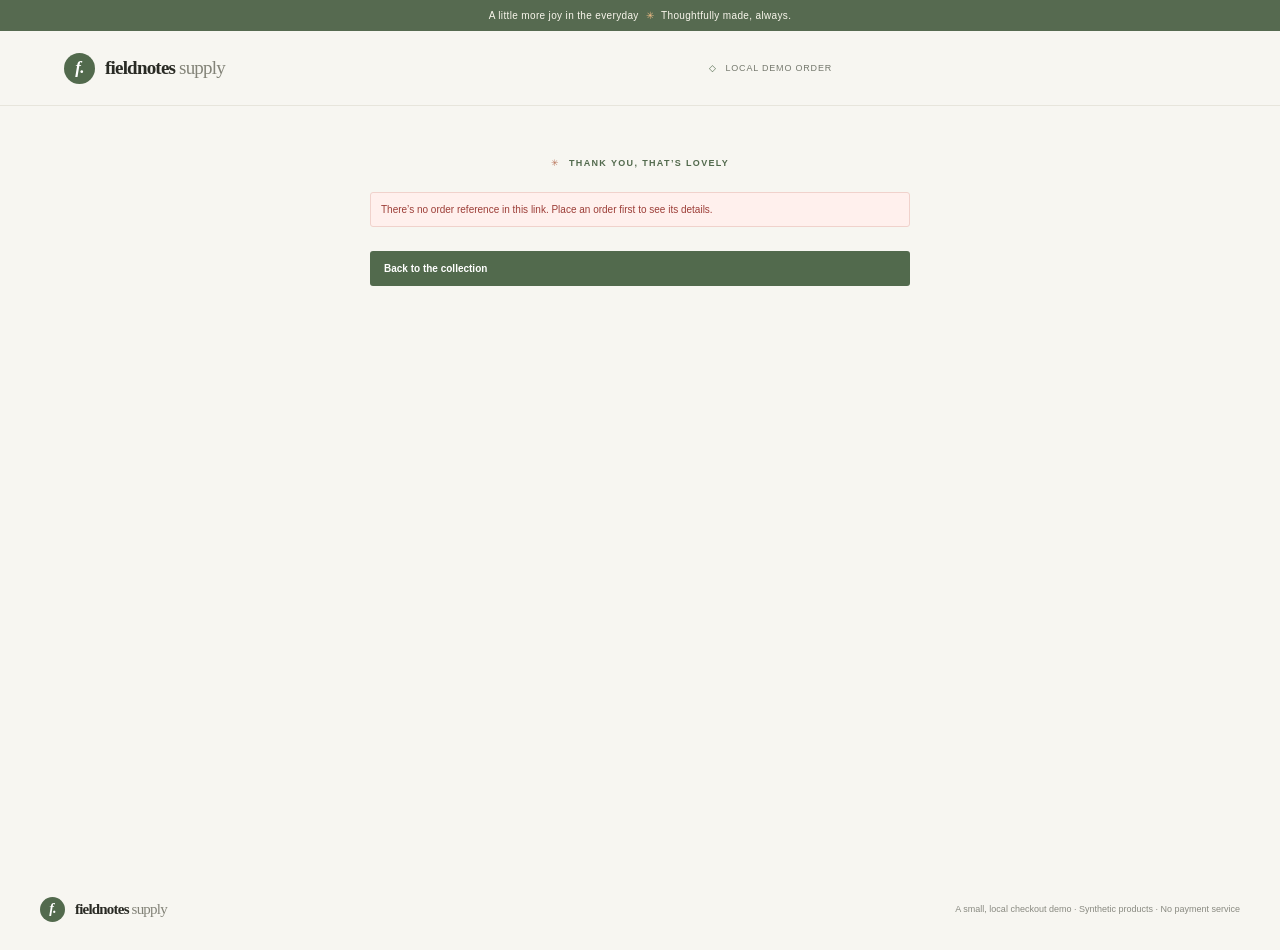
<file: checkout/confirmation.html>
<!doctype html>
<html lang="en">
  <head>
    <meta charset="utf-8">
    <meta name="viewport" content="width=device-width, initial-scale=1">
    <meta name="theme-color" content="#f7f6f1">
    <meta name="description" content="Your Fieldnotes Supply order details.">
    <title>Your order | Fieldnotes Supply</title>
    <link rel="stylesheet" href="styles.css">
    <script src="confirmation.js" defer></script>
  </head>
  <body class="confirmation-page">
    <div class="announcement">A little more joy in the everyday <span aria-hidden="true">✳</span> Thoughtfully made, always.</div>
    <header class="site-header">
      <a class="brand" href="/" aria-label="Fieldnotes Supply home">
        <span class="brand-mark" aria-hidden="true">f.</span>
        <span>fieldnotes<span class="brand-light"> supply</span></span>
      </a>
      <span class="secure-note"><span aria-hidden="true">◇</span> LOCAL DEMO ORDER</span>
    </header>
    <main class="confirmation-shell">
      <p class="eyebrow confirmation-kicker"><span aria-hidden="true">✳</span> THANK YOU, THAT’S LOVELY</p>
      <div id="confirmation-loading" class="order-loading" role="status">Finding your order…</div>
      <p id="confirmation-error" class="error-message confirmation-error" role="alert" hidden></p>
      <section id="order-confirmation" class="confirmation-card" aria-labelledby="confirmation-title" hidden>
        <div class="confirmation-success">
          <span class="success-mark" aria-hidden="true">✓</span>
          <div>
            <p class="eyebrow">YOUR ORDER IS CONFIRMED</p>
            <h1 id="confirmation-title">Thank you, <span id="customer-name"></span>.</h1>
            <p class="confirmation-message">We’ve saved your order. Here’s a little reminder of what you picked.</p>
          </div>
        </div>
        <div class="order-reference">
          <span>ORDER REFERENCE</span>
          <strong id="order-reference" data-testid="order-reference"></strong>
        </div>
        <div class="order-meta">
          <div><span>Placed</span><strong id="order-date"></strong></div>
          <div><span>Made out to</span><strong id="order-customer"></strong></div>
        </div>
        <div class="confirmed-items-heading">
          <h2>Your picked things</h2>
          <span id="confirmed-item-count"></span>
        </div>
        <ul id="confirmed-items" class="confirmed-items" aria-label="Confirmed order items"></ul>
        <div class="confirmed-total">
          <span>Total</span>
          <strong id="confirmed-total" data-testid="confirmed-total"></strong>
        </div>
        <p class="demo-order-note">This is a practice order, not a payment or shipment. Your order details have been run through the local ETL demo.</p>
        <a class="continue-shopping" href="/">Back to the collection <span aria-hidden="true">→</span></a>
      </section>
      <a id="back-home" class="back-home" href="/" hidden>Back to the collection</a>
    </main>
    <footer class="page-footer">
      <a class="brand footer-brand" href="/" aria-label="Fieldnotes Supply home">
        <span class="brand-mark" aria-hidden="true">f.</span>
        <span>fieldnotes<span class="brand-light"> supply</span></span>
      </a>
      <span>A small, local checkout demo · Synthetic products · No payment service</span>
    </footer>
  </body>
</html>
</file>
<file: checkout/styles.css>
:root {
  color-scheme: light;
  --ink: #292a24;
  --muted: #77786e;
  --line: #e7e5dc;
  --paper: #f7f6f1;
  --white: #fffefa;
  --green: #526a4d;
  --green-dark: #394d35;
  --green-soft: #e9eee4;
  --clay: #b9765d;
  --error: #9c3d37;
  --error-bg: #fff0ed;
  font-family: "Segoe UI", "Aptos", sans-serif;
  color: var(--ink);
  background: var(--paper);
  font-synthesis: none;
  text-rendering: optimizeLegibility;
}

* {
  box-sizing: border-box;
}

html {
  scroll-behavior: smooth;
}

body {
  min-width: 320px;
  margin: 0;
  background: var(--paper);
}

button,
input {
  font: inherit;
}

button:focus-visible,
a:focus-visible,
input:focus-visible {
  outline: 3px solid #8da381;
  outline-offset: 3px;
}

a {
  color: inherit;
}

.announcement {
  min-height: 31px;
  display: flex;
  justify-content: center;
  align-items: center;
  gap: 7px;
  padding: 6px 12px;
  color: #f9f6ec;
  background: #566a50;
  font-size: 10px;
  letter-spacing: 0.35px;
}

.announcement span {
  color: #f1bd86;
}

.site-header {
  height: 75px;
  padding: 0 max(calc((100vw - 1200px) / 2), 5vw);
  display: grid;
  grid-template-columns: 1fr 1fr 1fr;
  align-items: center;
  border-bottom: 1px solid var(--line);
  background: var(--paper);
}

.brand {
  display: inline-flex;
  align-items: center;
  gap: 10px;
  width: fit-content;
  color: var(--ink);
  text-decoration: none;
  font-family: Georgia, "Times New Roman", serif;
  font-size: 19px;
  font-weight: 700;
  letter-spacing: -0.8px;
}

.brand-mark {
  width: 31px;
  height: 31px;
  display: grid;
  place-items: center;
  border-radius: 50%;
  color: #fff;
  background: var(--green);
  font-size: 17px;
  font-style: italic;
}

.brand-light {
  color: #838378;
  font-weight: 400;
}

.main-nav {
  display: flex;
  justify-content: center;
  gap: 29px;
}

.main-nav a,
.bag-link {
  color: #57584f;
  text-decoration: none;
  font-size: 11px;
  transition: color 140ms ease;
}

.main-nav a:hover,
.bag-link:hover {
  color: var(--green);
}

.bag-link {
  justify-self: end;
  display: flex;
  align-items: center;
  gap: 7px;
}

.bag-glyph {
  font-size: 19px;
}

.bag-count {
  min-width: 19px;
  height: 19px;
  display: grid;
  place-items: center;
  border-radius: 50%;
  color: var(--white);
  background: var(--green);
  font-size: 9px;
}

.hero {
  position: relative;
  width: min(1200px, calc(100% - 64px));
  min-height: 353px;
  margin: 30px auto 0;
  display: grid;
  grid-template-columns: 1fr 0.92fr;
  overflow: hidden;
  border-radius: 5px;
  background: #e9e9dc;
}

.hero-copy {
  z-index: 1;
  padding: 53px 0 42px 8.5%;
}

.eyebrow {
  margin: 0 0 11px;
  color: var(--green);
  font-size: 9px;
  font-weight: 700;
  letter-spacing: 1.35px;
}

.hero-copy .eyebrow span,
.confirmation-kicker span {
  margin-right: 5px;
  color: var(--clay);
}

.hero h1 {
  margin: 0;
  color: #30362c;
  font-family: Georgia, "Times New Roman", serif;
  font-size: clamp(42px, 5vw, 63px);
  font-weight: 400;
  line-height: 0.99;
  letter-spacing: -2px;
}

.hero h1 em {
  color: var(--green);
  font-weight: 400;
}

.hero-copy > p:not(.eyebrow) {
  max-width: 350px;
  margin: 17px 0 20px;
  color: #6b7063;
  font-size: 12px;
  line-height: 1.8;
}

.hero-link {
  display: inline-flex;
  align-items: center;
  gap: 18px;
  padding: 10px 0 7px;
  border-bottom: 1px solid #98a08e;
  color: #3e5540;
  text-decoration: none;
  font-size: 11px;
  font-weight: 600;
}

.hero-link span {
  font-size: 15px;
  transition: transform 140ms ease;
}

.hero-link:hover span {
  transform: translateY(3px);
}

.hero-art {
  position: relative;
  min-height: 353px;
  display: flex;
  align-items: center;
  justify-content: center;
  overflow: hidden;
  background:
    radial-gradient(ellipse at 74% 39%, rgba(245, 234, 195, 0.9) 0 22%, transparent 22.5%),
    linear-gradient(132deg, #d8dfce, #bec9b6);
}

.hero-sun {
  position: absolute;
  width: 224px;
  height: 224px;
  top: 28px;
  right: 60px;
  border: 1px solid rgba(103, 119, 88, 0.18);
  border-radius: 50%;
}

.hero-object {
  position: absolute;
  display: grid;
  place-items: center;
  border: 1px solid rgba(75, 79, 58, 0.12);
  border-radius: 48% 48% 42% 42%;
  background: rgba(255, 253, 245, 0.74);
  box-shadow: 0 17px 35px rgba(61, 69, 53, 0.12);
}

.hero-object-one {
  width: 114px;
  height: 135px;
  left: 18%;
  bottom: 60px;
  transform: rotate(-8deg);
  font-size: 70px;
}

.hero-object-two {
  z-index: 1;
  width: 100px;
  height: 105px;
  top: 69px;
  left: 50%;
  transform: rotate(7deg);
  font-size: 56px;
}

.hero-object-three {
  width: 116px;
  height: 145px;
  right: 12%;
  bottom: 45px;
  transform: rotate(8deg);
  font-size: 75px;
}

.hero-art-note {
  position: absolute;
  right: 18px;
  bottom: 13px;
  color: rgba(52, 65, 50, 0.62);
  font-size: 7px;
  letter-spacing: 1.25px;
}

.hero-index {
  position: absolute;
  right: 20px;
  top: 20px;
  color: #707665;
  font-size: 9px;
  letter-spacing: 1px;
}

.shop-layout {
  width: min(1200px, calc(100% - 64px));
  margin: 56px auto 0;
  display: grid;
  grid-template-columns: minmax(0, 1fr) 330px;
  align-items: start;
  gap: 40px;
  scroll-margin-top: 24px;
}

.collection-heading {
  min-height: 76px;
  margin-bottom: 21px;
  display: flex;
  justify-content: space-between;
  align-items: end;
  gap: 15px;
}

.collection-heading .eyebrow {
  margin-bottom: 7px;
}

.collection-heading h2,
.order-panel h2 {
  margin: 0;
  font-family: Georgia, "Times New Roman", serif;
  font-size: 26px;
  font-weight: 400;
  letter-spacing: -0.65px;
}

.section-copy {
  margin: 7px 0 0;
  color: var(--muted);
  font-size: 11px;
}

.product-count {
  padding-bottom: 4px;
  color: #85867d;
  white-space: nowrap;
  font-size: 10px;
}

.product-grid {
  display: grid;
  grid-template-columns: repeat(2, minmax(0, 1fr));
  gap: 22px 18px;
}

.product-card {
  min-width: 0;
  overflow: hidden;
  border: 1px solid #e8e5dc;
  border-radius: 4px;
  background: var(--white);
  transition: box-shadow 180ms ease, transform 180ms ease;
}

.product-card:hover {
  transform: translateY(-2px);
  box-shadow: 0 13px 27px rgba(47, 51, 40, 0.08);
}

.product-art {
  position: relative;
  min-height: 180px;
  display: grid;
  place-items: center;
  overflow: hidden;
}

.product-art::before,
.product-art::after {
  position: absolute;
  width: 138px;
  height: 138px;
  border: 1px solid rgba(56, 68, 51, 0.1);
  border-radius: 50%;
  content: "";
}

.product-art::after {
  width: 110px;
  height: 110px;
}

.product-tag {
  position: absolute;
  top: 12px;
  left: 12px;
  z-index: 1;
  padding: 6px 8px;
  border: 1px solid rgba(56, 68, 51, 0.11);
  border-radius: 2px;
  color: #56584c;
  background: rgba(255, 254, 250, 0.78);
  font-size: 7px;
  font-weight: 700;
  letter-spacing: 0.9px;
}

.product-illustration {
  z-index: 1;
  display: block;
  filter: drop-shadow(0 11px 9px rgba(50, 46, 37, 0.16));
  font-size: 80px;
  transition: transform 180ms ease;
}

.product-card:hover .product-illustration {
  transform: scale(1.06) rotate(-3deg);
}

.art-number {
  position: absolute;
  right: 12px;
  bottom: 10px;
  color: rgba(46, 54, 41, 0.5);
  font-size: 8px;
  letter-spacing: 1px;
}

.tone-sage {
  background: #e4e9dc;
}

.tone-clay {
  background: #f0e2d7;
}

.tone-sun {
  background: #efe7d1;
}

.tone-blue {
  background: #dfe7e7;
}

.tone-rose {
  background: #eedfdd;
}

.tone-mint {
  background: #e0e9e1;
}

.product-info {
  padding: 15px 15px 14px;
}

.product-category {
  margin: 0 0 6px;
  color: #8d8d80;
  font-size: 8px;
  letter-spacing: 0.85px;
  text-transform: uppercase;
}

.product-title-row {
  display: flex;
  align-items: baseline;
  justify-content: space-between;
  gap: 9px;
}

.product-title-row h3 {
  margin: 0;
  font-family: Georgia, "Times New Roman", serif;
  font-size: 17px;
  font-weight: 400;
  letter-spacing: -0.3px;
}

.product-price {
  white-space: nowrap;
  color: #45483d;
  font-size: 11px;
  font-weight: 700;
}

.product-description {
  min-height: 32px;
  margin: 8px 0 13px;
  color: var(--muted);
  font-size: 10px;
  line-height: 1.6;
}

.add-button {
  width: 100%;
  min-height: 36px;
  padding: 8px 10px;
  display: flex;
  align-items: center;
  justify-content: space-between;
  border: 1px solid #dfe3d8;
  border-radius: 3px;
  color: #465a40;
  background: #f8f8f2;
  cursor: pointer;
  font-size: 10px;
  font-weight: 600;
  transition: color 140ms ease, background 140ms ease, border-color 140ms ease;
}

.add-button:hover:not(:disabled) {
  border-color: var(--green);
  color: #fff;
  background: var(--green);
}

.add-icon {
  font-size: 17px;
  font-weight: 400;
}

button:disabled {
  cursor: not-allowed;
  opacity: 0.62;
}

.catalog-note {
  margin: 19px 0 0;
  color: #85867d;
  font-size: 10px;
}

.catalog-note span {
  padding: 0 4px;
  color: var(--clay);
}

.order-panel {
  position: sticky;
  top: 20px;
  padding: 21px;
  border: 1px solid var(--line);
  border-radius: 4px;
  background: var(--white);
  box-shadow: 0 12px 30px rgba(47, 51, 40, 0.045);
  scroll-margin-top: 20px;
}

.order-panel-heading {
  display: flex;
  align-items: center;
  justify-content: space-between;
}

.order-panel-heading .eyebrow {
  margin-bottom: 6px;
  font-size: 8px;
}

.order-panel h2 {
  font-size: 21px;
}

#bag-heading-count {
  color: #949489;
  font-family: "Segoe UI", sans-serif;
  font-size: 12px;
}

.summary-bag {
  width: 33px;
  height: 33px;
  display: grid;
  place-items: center;
  border-radius: 50%;
  color: var(--green);
  background: var(--green-soft);
  font-size: 20px;
}

.cart-content {
  min-height: 101px;
  margin-top: 17px;
  padding: 10px 0;
  border-top: 1px solid var(--line);
  border-bottom: 1px solid var(--line);
}

.empty-cart {
  margin: 10px 0;
  display: flex;
  align-items: center;
  gap: 10px;
  color: #85867d;
  font-size: 10px;
  line-height: 1.5;
}

.empty-bag {
  width: 31px;
  height: 31px;
  display: grid;
  flex: 0 0 31px;
  place-items: center;
  border-radius: 50%;
  color: var(--green);
  background: #f0f1e9;
  font-size: 20px;
}

.cart-items,
.confirmed-items {
  margin: 0;
  padding: 0;
  list-style: none;
}

.cart-item {
  padding: 10px 0;
  display: grid;
  grid-template-columns: 39px minmax(0, 1fr) auto;
  align-items: center;
  gap: 7px 10px;
  border-bottom: 1px solid #efeee8;
}

.cart-item:last-child {
  border-bottom: 0;
}

.cart-thumb,
.confirmed-thumb {
  width: 39px;
  height: 39px;
  display: grid;
  place-items: center;
  border-radius: 3px;
  font-size: 20px;
}

.cart-item-details,
.confirmed-item-details {
  min-width: 0;
  display: grid;
  gap: 4px;
}

.cart-item-name {
  overflow: hidden;
  font-size: 10px;
  font-weight: 600;
  text-overflow: ellipsis;
  white-space: nowrap;
}

.cart-item-unit {
  color: var(--muted);
  font-size: 9px;
}

.line-total {
  align-self: start;
  padding-top: 2px;
  font-size: 10px;
  font-weight: 700;
}

.cart-controls {
  grid-column: 2 / -1;
  display: flex;
  align-items: center;
  gap: 6px;
}

.quantity-button {
  width: 23px;
  height: 23px;
  padding: 0;
  border: 1px solid var(--line);
  border-radius: 3px;
  color: var(--ink);
  background: #fff;
  cursor: pointer;
  font-size: 13px;
}

.quantity-value {
  min-width: 17px;
  text-align: center;
  font-size: 10px;
  font-variant-numeric: tabular-nums;
}

.remove-button {
  margin-left: auto;
  padding: 4px 0 4px 6px;
  border: 0;
  color: #8c6758;
  background: transparent;
  cursor: pointer;
  font-size: 9px;
}

.remove-button:hover:not(:disabled) {
  color: var(--error);
  text-decoration: underline;
}

.order-total {
  padding: 15px 0 4px;
  display: flex;
  justify-content: space-between;
  align-items: baseline;
  font-size: 11px;
  font-weight: 600;
}

.total-amount {
  font-family: Georgia, "Times New Roman", serif;
  font-size: 23px;
  font-weight: 700;
  font-variant-numeric: tabular-nums;
}

.shipping-note {
  margin: 0 0 16px;
  color: #7e8175;
  font-size: 9px;
}

.shipping-note span {
  margin-right: 4px;
  color: var(--clay);
}

.checkout-form label {
  display: block;
  margin-bottom: 7px;
  font-size: 10px;
  font-weight: 700;
}

.checkout-form label span {
  color: var(--error);
}

.checkout-form input {
  width: 100%;
  min-height: 38px;
  padding: 9px 10px;
  border: 1px solid #deded5;
  border-radius: 3px;
  color: var(--ink);
  background: #fff;
  font-size: 10px;
}

.checkout-form input::placeholder {
  color: #a4a69d;
}

.checkout-form input[aria-invalid="true"] {
  border-color: #cc7b72;
  background: #fffaf9;
}

.field-hint {
  margin: 6px 0 13px;
  color: var(--muted);
  font-size: 9px;
}

.error-message {
  margin: 0 0 12px;
  padding: 9px 10px;
  border: 1px solid #f0d2cc;
  border-radius: 3px;
  color: var(--error);
  background: var(--error-bg);
  font-size: 10px;
  line-height: 1.5;
}

.place-order {
  width: 100%;
  min-height: 41px;
  padding: 11px 13px;
  display: flex;
  align-items: center;
  justify-content: space-between;
  border: 0;
  border-radius: 3px;
  color: #fff;
  background: var(--green);
  cursor: pointer;
  font-size: 10px;
  font-weight: 700;
  transition: background 140ms ease, transform 140ms ease;
}

.place-order:hover:not(:disabled) {
  transform: translateY(-1px);
  background: var(--green-dark);
}

.place-order > span:last-child {
  font-size: 17px;
}

.privacy-note {
  margin: 12px 0 0;
  color: #898a81;
  font-size: 8px;
  line-height: 1.5;
}

.privacy-note span {
  margin-right: 3px;
  color: var(--green);
}

.values-strip {
  width: min(1200px, calc(100% - 64px));
  margin: 51px auto 0;
  padding: 21px 10px;
  display: grid;
  grid-template-columns: repeat(3, 1fr);
  border-top: 1px solid var(--line);
  border-bottom: 1px solid var(--line);
}

.values-strip div {
  display: flex;
  justify-content: center;
  align-items: center;
  gap: 9px;
}

.values-strip div + div {
  border-left: 1px solid var(--line);
}

.values-strip span {
  color: var(--clay);
  font-size: 15px;
}

.values-strip p {
  margin: 0;
  color: #66685f;
  font-family: Georgia, "Times New Roman", serif;
  font-size: 12px;
}

.page-footer {
  width: min(1200px, calc(100% - 64px));
  min-height: 82px;
  margin: 0 auto;
  display: flex;
  justify-content: space-between;
  align-items: center;
  gap: 16px;
  color: #898a81;
  font-size: 9px;
}

.footer-brand {
  font-size: 15px;
}

.footer-brand .brand-mark {
  width: 25px;
  height: 25px;
  font-size: 14px;
}

[hidden] {
  display: none !important;
}

/* Confirmation page */
.secure-note {
  justify-self: end;
  color: #74786d;
  font-size: 9px;
  letter-spacing: 0.8px;
}

.secure-note span {
  margin-right: 5px;
  color: var(--green);
}

.confirmation-shell {
  width: min(700px, calc(100% - 40px));
  min-height: calc(100vh - 220px);
  margin: 52px auto 30px;
}

.confirmation-kicker {
  text-align: center;
}

.order-loading {
  padding: 45px 10px;
  color: var(--muted);
  text-align: center;
  font-size: 12px;
}

.confirmation-error {
  max-width: 540px;
  margin: 24px auto;
}

.confirmation-card {
  margin-top: 19px;
  padding: 31px 37px;
  border: 1px solid var(--line);
  border-radius: 4px;
  background: var(--white);
  box-shadow: 0 15px 40px rgba(34, 52, 43, 0.05);
}

.confirmation-success {
  display: flex;
  align-items: flex-start;
  gap: 15px;
}

.success-mark {
  width: 37px;
  height: 37px;
  flex: 0 0 37px;
  display: grid;
  place-items: center;
  border-radius: 50%;
  color: #fff;
  background: var(--green);
  font-size: 18px;
}

.confirmation-success .eyebrow {
  margin: 2px 0 7px;
  font-size: 8px;
}

.confirmation-success h1 {
  margin: 0;
  font-family: Georgia, "Times New Roman", serif;
  font-size: 30px;
  font-weight: 400;
  letter-spacing: -0.7px;
}

.confirmation-message {
  margin: 8px 0 0;
  color: var(--muted);
  font-size: 10px;
  line-height: 1.6;
}

.order-reference {
  margin-top: 25px;
  padding: 13px 15px;
  display: flex;
  justify-content: space-between;
  align-items: center;
  border: 1px dashed #d5dacd;
  border-radius: 3px;
  background: #f7f8f2;
}

.order-reference span {
  color: #77796f;
  font-size: 8px;
  font-weight: 700;
  letter-spacing: 1px;
}

.order-reference strong {
  color: var(--green-dark);
  font-size: 11px;
  letter-spacing: 0.6px;
}

.order-meta {
  padding: 17px 0;
  display: grid;
  grid-template-columns: 1fr 1fr;
  gap: 16px;
  border-bottom: 1px solid var(--line);
}

.order-meta div {
  display: grid;
  gap: 5px;
}

.order-meta span {
  color: var(--muted);
  font-size: 9px;
}

.order-meta strong {
  font-size: 10px;
  font-weight: 600;
}

.confirmed-items-heading {
  padding: 19px 0 6px;
  display: flex;
  justify-content: space-between;
  align-items: baseline;
}

.confirmed-items-heading h2 {
  margin: 0;
  font-family: Georgia, "Times New Roman", serif;
  font-size: 17px;
  font-weight: 400;
}

.confirmed-items-heading span {
  color: var(--muted);
  font-size: 9px;
}

.confirmed-item {
  padding: 12px 0;
  display: grid;
  grid-template-columns: 43px minmax(0, 1fr) auto;
  align-items: center;
  gap: 12px;
  border-bottom: 1px solid #efeee8;
}

.confirmed-thumb {
  width: 43px;
  height: 43px;
  font-size: 22px;
}

.confirmed-item-details strong {
  font-size: 10px;
  font-weight: 600;
}

.confirmed-item-details span {
  color: var(--muted);
  font-size: 9px;
}

.confirmed-item > strong {
  font-size: 10px;
  font-variant-numeric: tabular-nums;
}

.confirmed-total {
  padding: 17px 0;
  display: flex;
  justify-content: space-between;
  align-items: baseline;
  font-size: 11px;
  font-weight: 600;
}

.confirmed-total strong {
  font-family: Georgia, "Times New Roman", serif;
  font-size: 23px;
  font-variant-numeric: tabular-nums;
}

.demo-order-note {
  margin: 0;
  padding: 10px 11px;
  border-radius: 3px;
  color: #6f7369;
  background: #f3f2eb;
  font-size: 9px;
  line-height: 1.55;
}

.continue-shopping,
.back-home {
  margin-top: 17px;
  padding: 12px 14px;
  display: flex;
  justify-content: space-between;
  align-items: center;
  border-radius: 3px;
  color: #fff;
  background: var(--green);
  text-decoration: none;
  font-size: 10px;
  font-weight: 600;
}

.continue-shopping:hover,
.back-home:hover {
  background: var(--green-dark);
}

.back-home {
  max-width: 540px;
  margin: 0 auto;
}

@media (max-width: 920px) {
  .shop-layout {
    grid-template-columns: minmax(0, 1fr) 285px;
    gap: 24px;
  }

  .order-panel {
    padding: 17px;
  }

  .hero {
    min-height: 320px;
  }

  .hero-art {
    min-height: 320px;
  }
}

@media (max-width: 720px) {
  .site-header {
    height: 65px;
    padding: 0 22px;
    grid-template-columns: 1fr auto;
  }

  .main-nav {
    display: none;
  }

  .hero,
  .shop-layout,
  .values-strip,
  .page-footer {
    width: calc(100% - 36px);
  }

  .hero {
    min-height: 300px;
    margin-top: 18px;
    grid-template-columns: 1fr 0.7fr;
  }

  .hero-copy {
    padding: 42px 0 35px 9%;
  }

  .hero-art {
    min-height: 300px;
  }

  .hero-object-one {
    left: 4%;
    width: 88px;
    height: 105px;
    font-size: 53px;
  }

  .hero-object-two {
    left: 42%;
    width: 77px;
    height: 83px;
    font-size: 43px;
  }

  .hero-object-three {
    right: 4%;
    width: 90px;
    height: 112px;
    font-size: 56px;
  }

  .shop-layout {
    margin-top: 37px;
    grid-template-columns: 1fr;
    gap: 29px;
  }

  .order-panel {
    position: static;
    padding: 20px;
  }

  .product-art {
    min-height: 165px;
  }

  .values-strip {
    margin-top: 39px;
  }
}

@media (max-width: 480px) {
  .announcement {
    font-size: 8px;
  }

  .brand {
    font-size: 17px;
  }

  .hero {
    min-height: 275px;
    grid-template-columns: 1fr;
  }

  .hero-copy {
    padding: 34px 20px 29px;
  }

  .hero h1 {
    font-size: 45px;
  }

  .hero-copy > p:not(.eyebrow) {
    max-width: 250px;
    margin: 11px 0 14px;
    font-size: 10px;
  }

  .hero-art {
    position: absolute;
    width: 45%;
    min-height: 140px;
    right: 0;
    bottom: 0;
    opacity: 0.53;
  }

  .hero-sun {
    width: 100px;
    height: 100px;
    top: 8px;
    right: 10px;
  }

  .hero-object-one {
    width: 48px;
    height: 62px;
    left: 4%;
    bottom: 12px;
    font-size: 32px;
  }

  .hero-object-two {
    width: 44px;
    height: 48px;
    top: 16px;
    font-size: 25px;
  }

  .hero-object-three {
    width: 51px;
    height: 65px;
    right: 1%;
    bottom: 6px;
    font-size: 36px;
  }

  .hero-art-note {
    display: none;
  }

  .hero-index {
    right: 13px;
    top: 13px;
  }

  .collection-heading h2 {
    font-size: 23px;
  }

  .product-grid {
    grid-template-columns: 1fr;
    gap: 14px;
  }

  .product-card {
    display: grid;
    grid-template-columns: 39% minmax(0, 1fr);
  }

  .product-art {
    min-height: 160px;
  }

  .product-art::before {
    width: 105px;
    height: 105px;
  }

  .product-art::after {
    width: 85px;
    height: 85px;
  }

  .product-illustration {
    font-size: 61px;
  }

  .product-tag {
    top: 8px;
    left: 7px;
    padding: 5px;
    font-size: 6px;
  }

  .product-info {
    padding: 13px 11px 11px;
  }

  .product-title-row {
    display: block;
  }

  .product-title-row h3 {
    font-size: 15px;
  }

  .product-price {
    display: block;
    margin-top: 4px;
  }

  .product-description {
    min-height: 0;
    margin: 7px 0 10px;
    font-size: 9px;
  }

  .add-button {
    min-height: 33px;
    padding: 7px;
    font-size: 9px;
  }

  .values-strip {
    padding: 14px 0;
  }

  .values-strip div {
    flex-direction: column;
    gap: 5px;
    text-align: center;
  }

  .values-strip p {
    font-size: 9px;
  }

  .page-footer {
    padding: 15px 0;
    align-items: flex-start;
    flex-direction: column;
    justify-content: center;
    gap: 9px;
    font-size: 8px;
  }

  .confirmation-shell {
    width: calc(100% - 28px);
    margin-top: 34px;
  }

  .confirmation-card {
    padding: 22px 16px;
  }

  .confirmation-success {
    gap: 11px;
  }

  .success-mark {
    width: 31px;
    height: 31px;
    flex-basis: 31px;
    font-size: 15px;
  }

  .confirmation-success h1 {
    font-size: 25px;
  }

  .secure-note {
    font-size: 7px;
  }
}

@media (prefers-reduced-motion: reduce) {
  *,
  *::before,
  *::after {
    scroll-behavior: auto !important;
    transition-duration: 0.01ms !important;
  }
}
</file>
